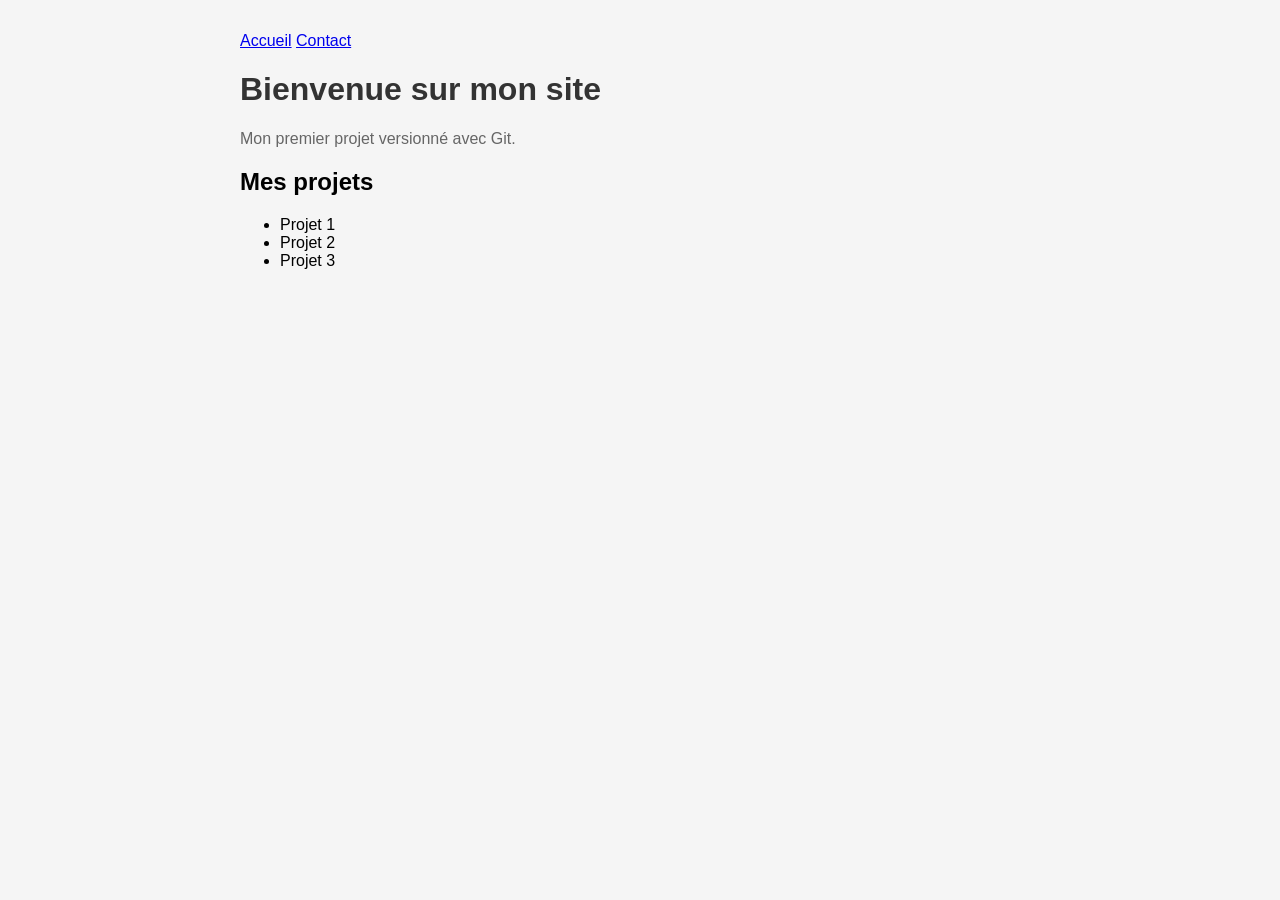
<file: index.html>
<!DOCTYPE html>
<html lang="fr">
<head>
  <meta charset="UTF-8">
  <title>Mon Site</title>
  <link rel="stylesheet" href="style.css">
</head>
<body>
  <nav>
    <a href="index.html">Accueil</a>
    <a href="contact.html">Contact</a>
  </nav>
  <h1>Bienvenue sur mon site</h1>
  <p>Mon premier projet versionné avec Git.</p>
  <h2>Mes projets</h2>
  <ul>
    <li>Projet 1</li>
    <li>Projet 2</li>
    <li>Projet 3</li>
  </ul>
</body>
</html>
</file>
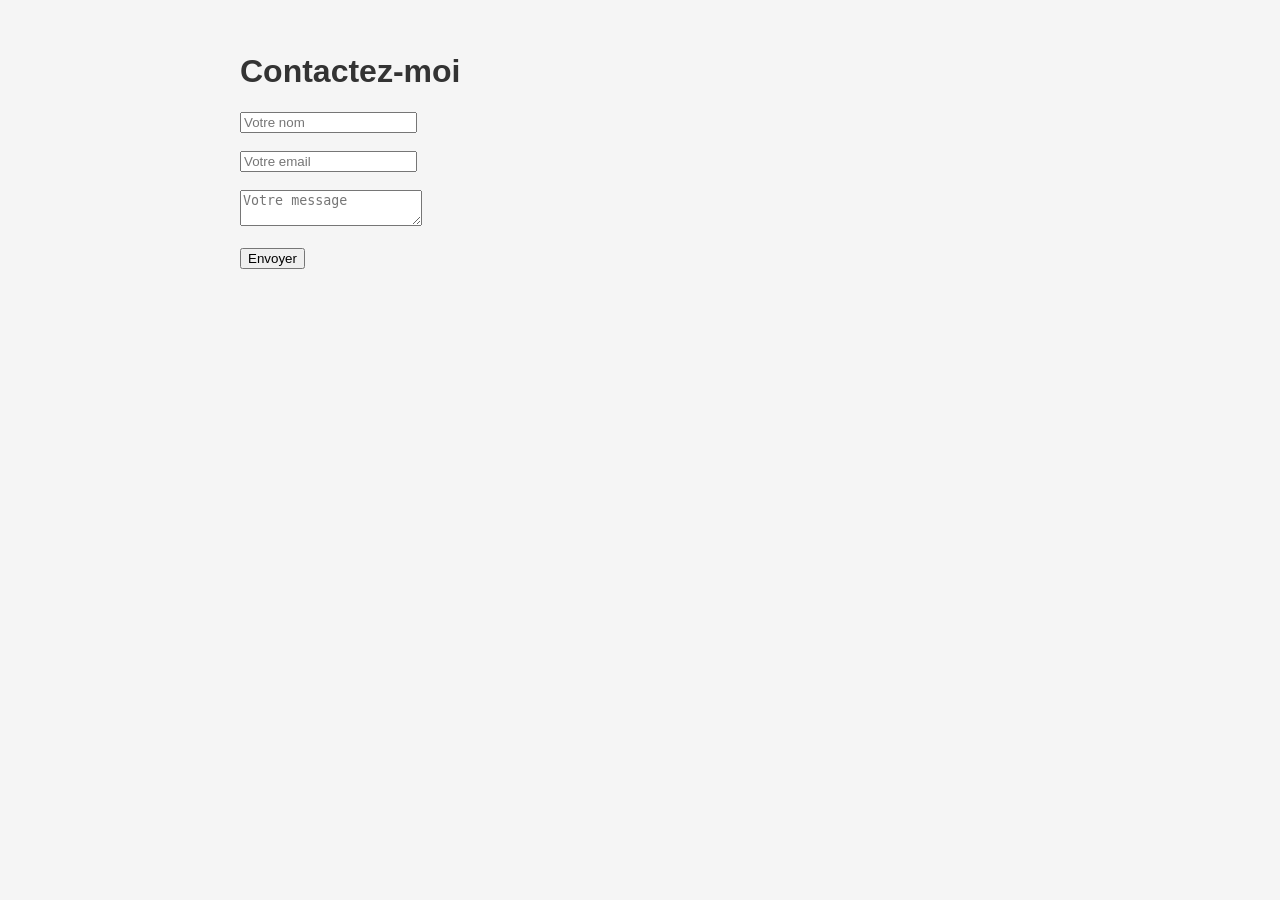
<file: contact.html>
<!DOCTYPE html>
<html lang="fr">
<head>
  <meta charset="UTF-8">
  <title>Contact</title>
  <link rel="stylesheet" href="style.css">
</head>
<body>
  <h1>Contactez-moi</h1>
  <form>
    <input type="text" placeholder="Votre nom" /><br><br>
    <input type="email" placeholder="Votre email" /><br><br>
    <textarea placeholder="Votre message"></textarea><br><br>
    <button type="submit">Envoyer</button>
  </form>
</body>
</html>
</file>
<file: style.css>
body {
  font-family: Arial, sans-serif;
  max-width: 800px;
  margin: 0 auto;
  padding: 2rem;
  background: #f5f5f5;
}

h1 {
  color: #333;
}

p {
  color: #666;
}
</file>
